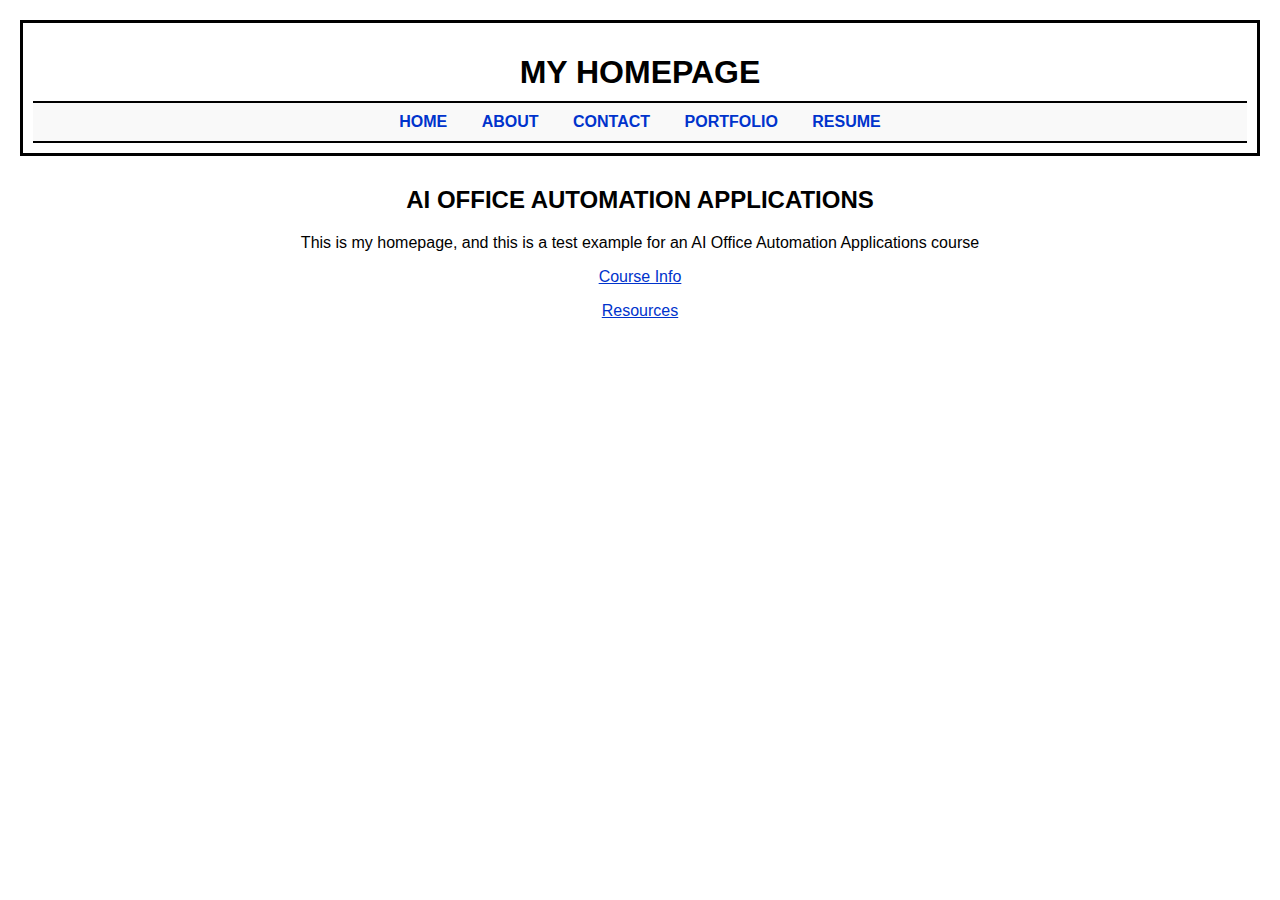
<file: index.html>
<!DOCTYPE html>
<html lang="en">
<head>
  <meta charset="UTF-8" />
  <title>My Homepage</title>
  <link rel="stylesheet" href="style.css" />
</head>
<body>
  <header>
    <h1>MY HOMEPAGE</h1>
    <nav>
      <a href="index.html">HOME</a>
      <a href="about.html">ABOUT</a>
      <a href="contact.html">CONTACT</a>
      <a href="portfolio.html">PORTFOLIO</a>
      <a href="resume.html">RESUME</a>
    </nav>
  </header>
  <main>
    <h2>AI OFFICE AUTOMATION APPLICATIONS</h2>
    <p>This is my homepage, and this is a test example for an AI Office Automation Applications course</p>
    <p><a href="#">Course Info</a></p>
    <p><a href="#">Resources</a></p>
  </main>
  <script src="script.js"></script>
</body>
</html>
</file>
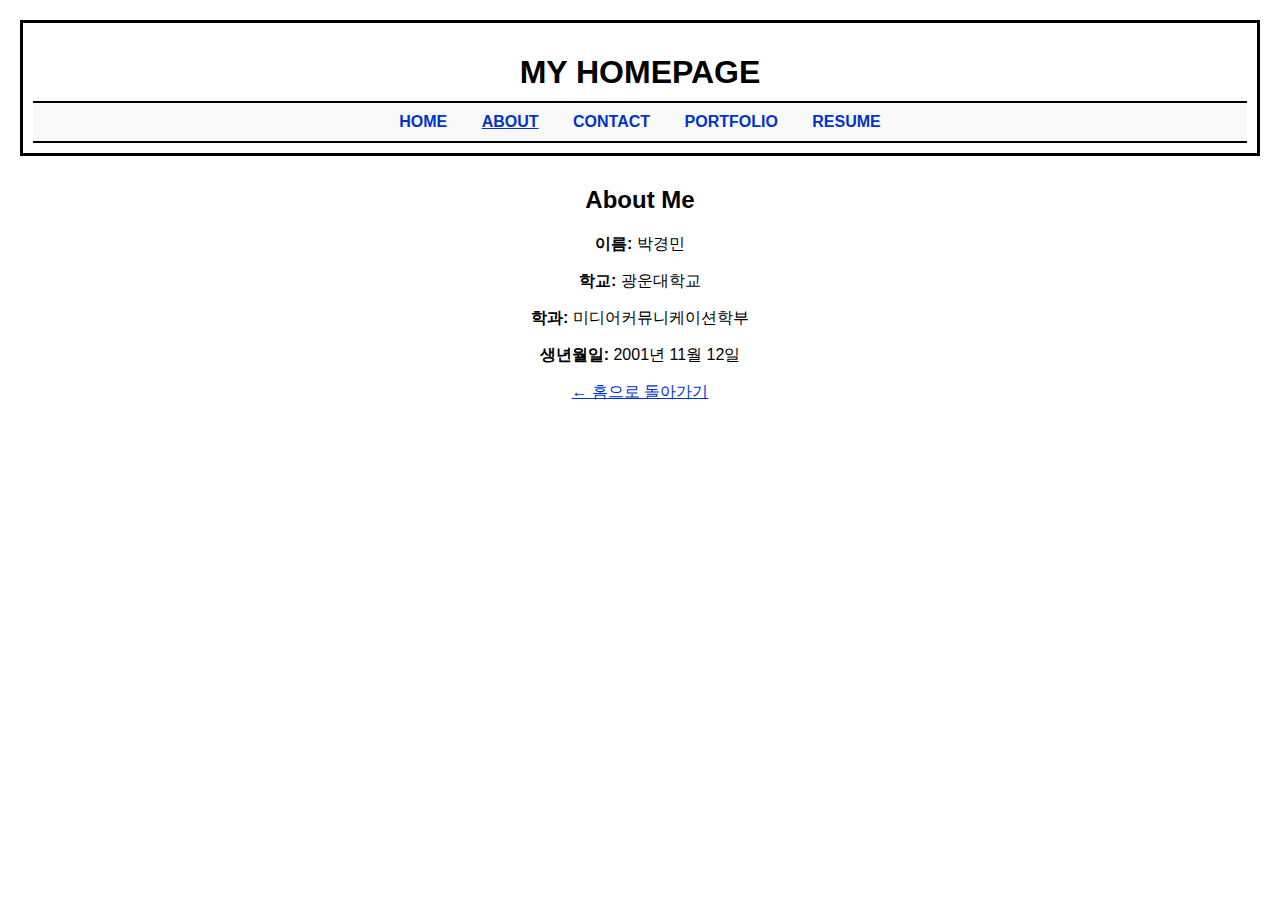
<file: about.html>
<!DOCTYPE html>
<html lang="ko">
<head>
  <meta charset="UTF-8" />
  <title>About</title>
  <link rel="stylesheet" href="style.css" />
</head>
<body>
  <header>
    <h1>MY HOMEPAGE</h1>
    <nav>
      <a href="index.html">HOME</a>
      <a href="about.html" class="active">ABOUT</a>
      <a href="contact.html">CONTACT</a>
      <a href="portfolio.html">PORTFOLIO</a>
      <a href="resume.html">RESUME</a>
    </nav>
  </header>

  <main>
    <h2>About Me</h2>
    <p><strong>이름:</strong> 박경민</p>
    <p><strong>학교:</strong> 광운대학교</p>
    <p><strong>학과:</strong> 미디어커뮤니케이션학부</p>
    <p><strong>생년월일:</strong> 2001년 11월 12일</p>
    <p><a href="index.html">← 홈으로 돌아가기</a></p>
  </main>

  <script src="script.js"></script>
</body>
</html>
</file>
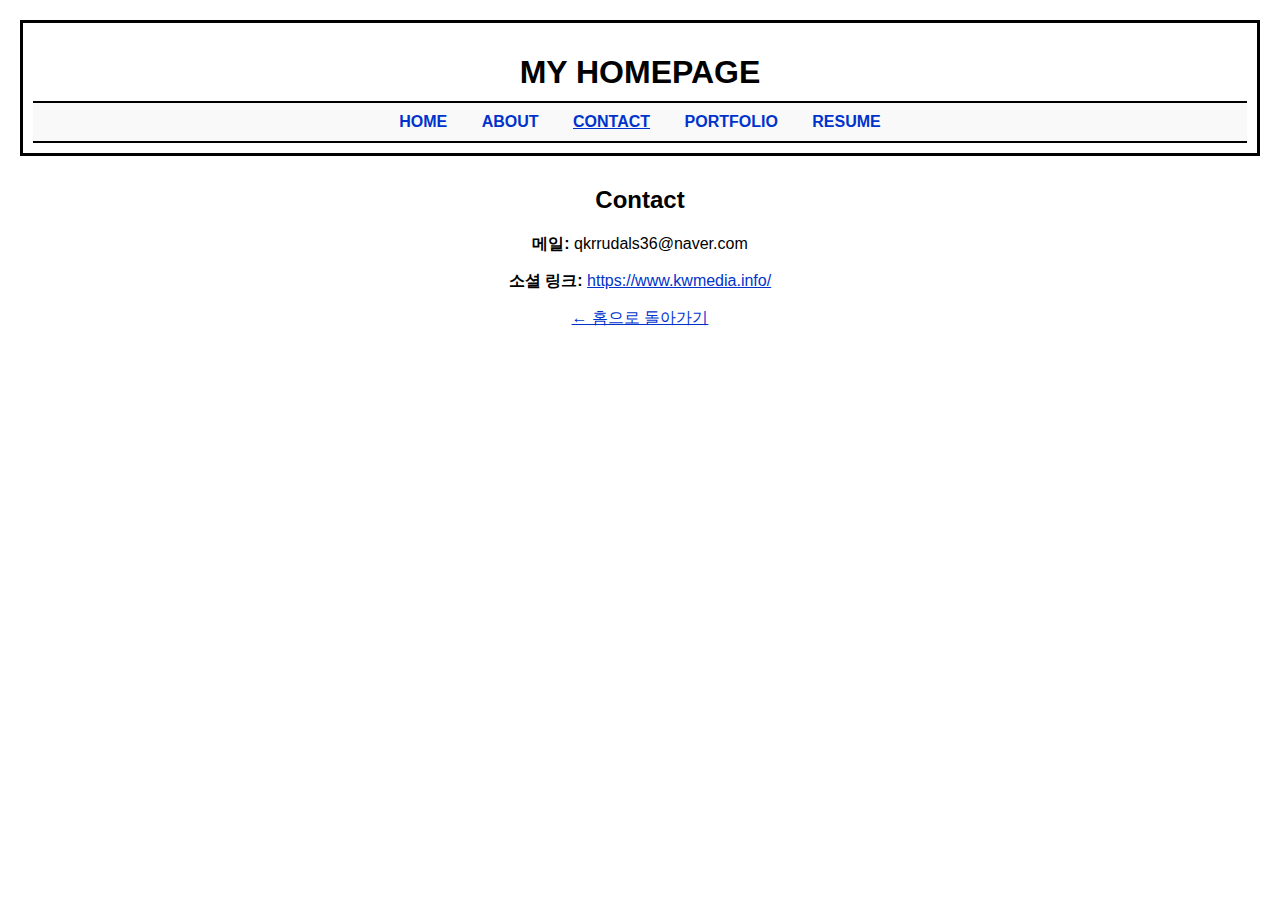
<file: contact.html>
<!DOCTYPE html>
<html lang="ko">
<head>
  <meta charset="UTF-8" />
  <title>Contact</title>
  <link rel="stylesheet" href="style.css" />
</head>
<body>
  <header>
    <h1>MY HOMEPAGE</h1>
    <nav>
      <a href="index.html">HOME</a>
      <a href="about.html">ABOUT</a>
      <a href="contact.html" class="active">CONTACT</a>
      <a href="portfolio.html">PORTFOLIO</a>
      <a href="resume.html">RESUME</a>
    </nav>
  </header>

  <main>
    <h2>Contact</h2>
    <p><strong>메일:</strong> qkrrudals36@naver.com</p>
    <p><strong>소셜 링크:</strong> 
      <a href="https://www.kwmedia.info/" target="_blank" rel="noopener noreferrer">
        https://www.kwmedia.info/
      </a>
    </p>
    <p><a href="index.html">← 홈으로 돌아가기</a></p>
  </main>

  <script src="script.js"></script>
</body>
</html>
</file>
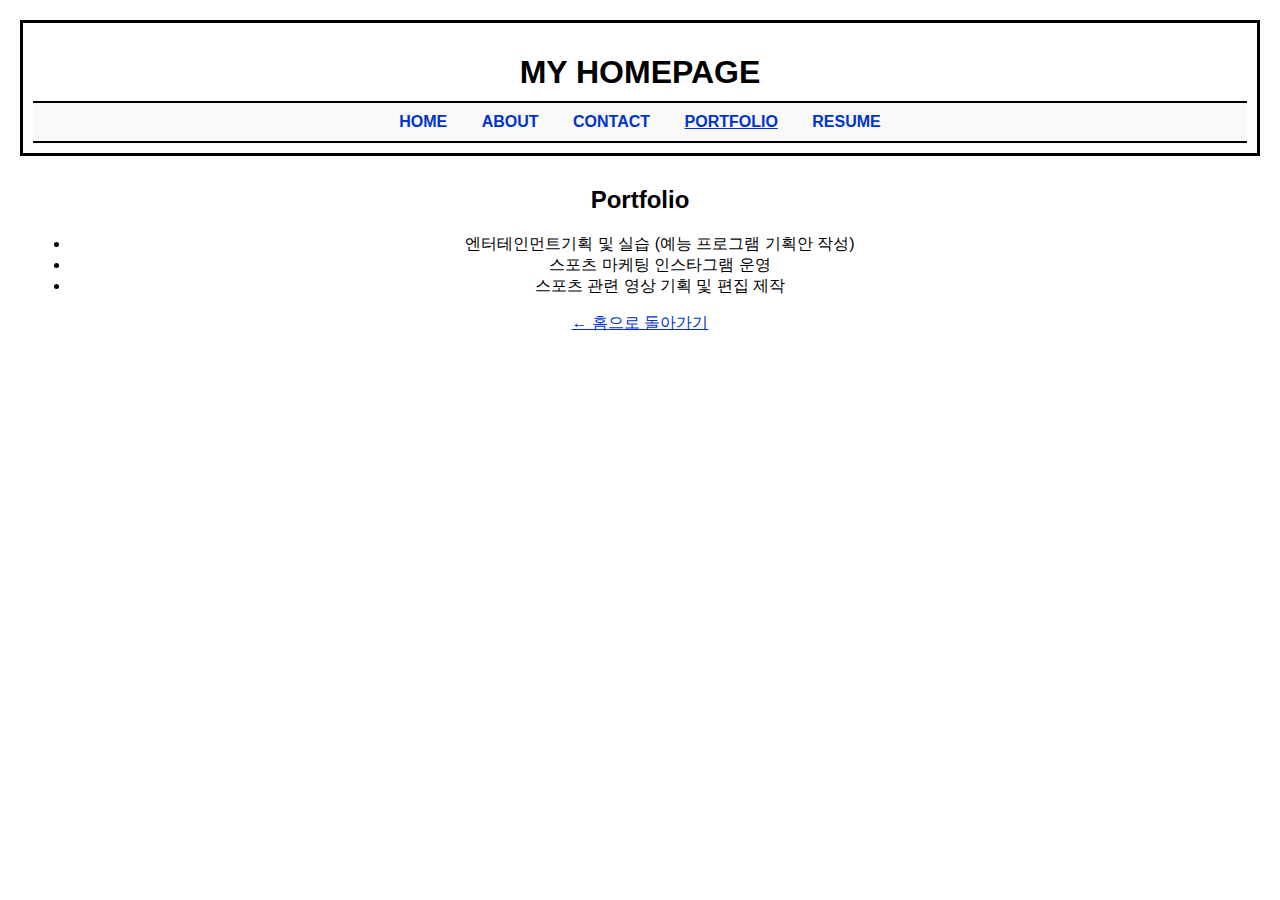
<file: portfolio.html>
<!DOCTYPE html>
<html lang="ko">
<head>
  <meta charset="UTF-8" />
  <title>Portfolio</title>
  <link rel="stylesheet" href="style.css" />
</head>
<body>
  <header>
    <h1>MY HOMEPAGE</h1>
    <nav>
      <a href="index.html">HOME</a>
      <a href="about.html">ABOUT</a>
      <a href="contact.html">CONTACT</a>
      <a href="portfolio.html" class="active">PORTFOLIO</a>
      <a href="resume.html">RESUME</a>
    </nav>
  </header>

  <main>
    <h2>Portfolio</h2>
    <ul>
      <li>엔터테인먼트기획 및 실습 (예능 프로그램 기획안 작성)</li>
      <li>스포츠 마케팅 인스타그램 운영</li>
      <li>스포츠 관련 영상 기획 및 편집 제작</li>
    </ul>
    <p><a href="index.html">← 홈으로 돌아가기</a></p>
  </main>

  <script src="script.js"></script>
</body>
</html>
</file>
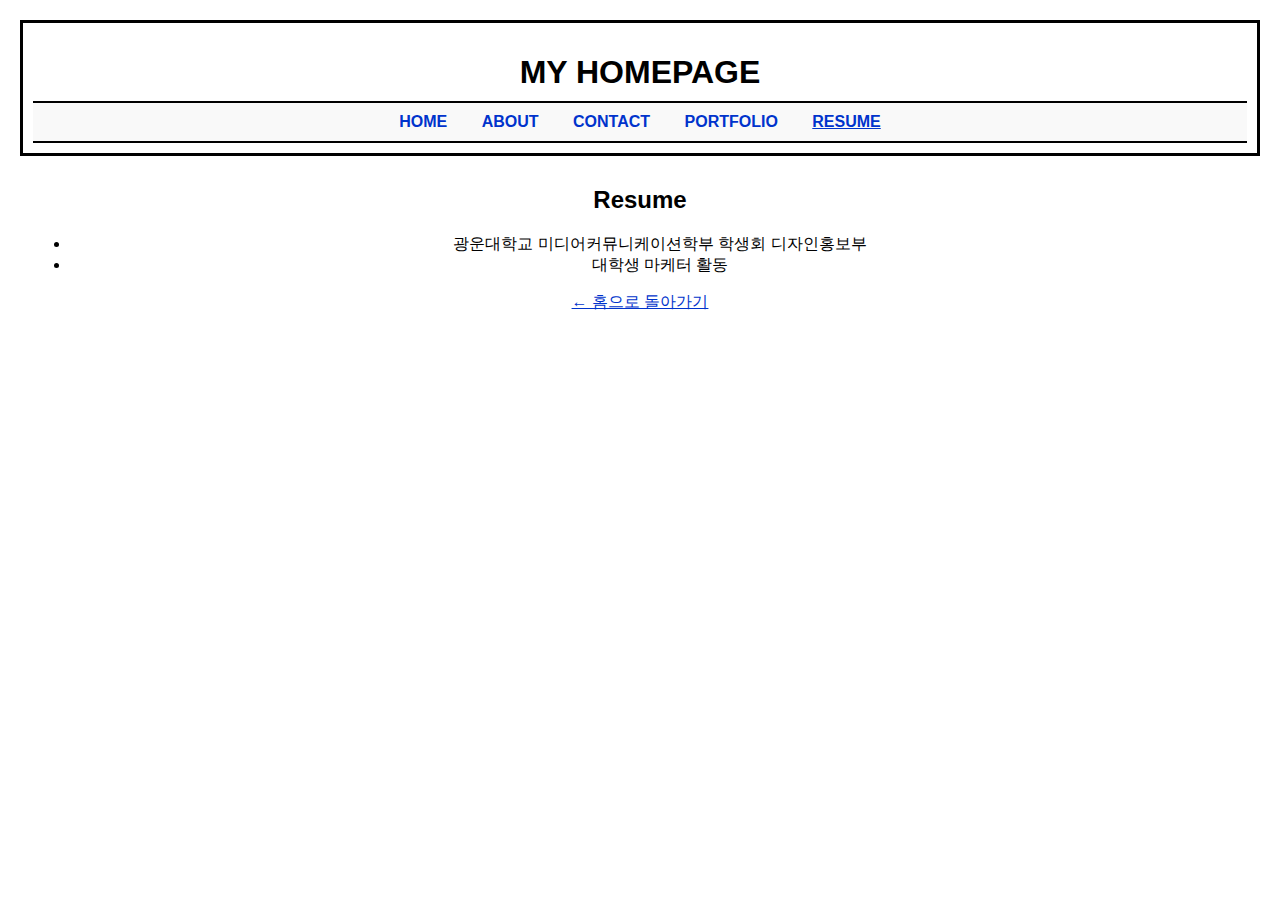
<file: resume.html>
<!DOCTYPE html>
<html lang="ko">
<head>
  <meta charset="UTF-8" />
  <title>Resume</title>
  <link rel="stylesheet" href="style.css" />
</head>
<body>
  <header>
    <h1>MY HOMEPAGE</h1>
    <nav>
      <a href="index.html">HOME</a>
      <a href="about.html">ABOUT</a>
      <a href="contact.html">CONTACT</a>
      <a href="portfolio.html">PORTFOLIO</a>
      <a href="resume.html" class="active">RESUME</a>
    </nav>
  </header>

  <main>
    <h2>Resume</h2>
    <ul>
      <li>광운대학교 미디어커뮤니케이션학부 학생회 디자인홍보부</li>
      <li>대학생 마케터 활동</li>
    </ul>
    <p><a href="index.html">← 홈으로 돌아가기</a></p>
  </main>

  <script src="script.js"></script>
</body>
</html>
</file>
<file: style.css>
body {
    font-family: 'Arial', sans-serif;
    margin: 0;
    padding: 0;
    background: white;
    color: black;
    text-align: center;
  }
  
  header {
    border: 3px solid black;
    margin: 20px;
    padding: 10px;
  }
  
  h1 {
    margin-bottom: 10px;
  }
  
  nav {
    border-top: 2px solid black;
    border-bottom: 2px solid black;
    padding: 10px;
    background-color: #f9f9f9;
  }
  
  nav a {
    margin: 0 15px;
    text-decoration: none;
    font-weight: bold;
    color: #0033cc;
  }
  
  nav a.active {
    text-decoration: underline;
  }
  
  main {
    margin: 30px;
  }
  
  a {
    color: #0033cc;
  }
</file>
